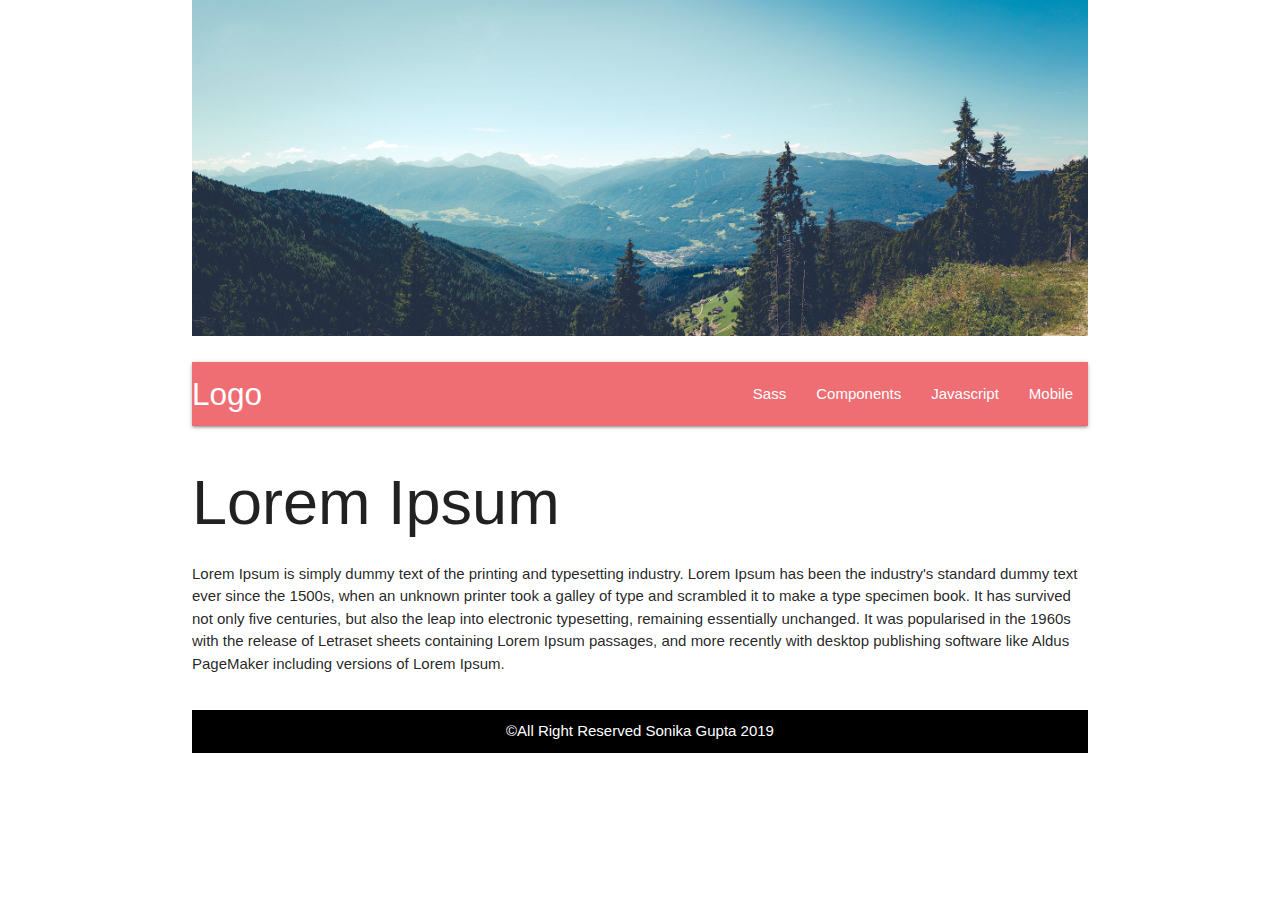
<file: index.html>
<!DOCTYPE html>
<html>
<head>
	<title></title>
	<meta name="viewport" content="width=device-width, initial-scale=1">
	  <link href="https://fonts.googleapis.com/icon?family=Material+Icons" rel="stylesheet">
	
    <link rel="stylesheet" href="https://cdnjs.cloudflare.com/ajax/libs/materialize/1.0.0/css/materialize.min.css">
    <link rel="stylesheet" type="text/css" href="css/style.css">

    <script src="https://cdnjs.cloudflare.com/ajax/libs/jquery/3.3.1/jquery.min.js"></script>
    <script src="https://cdnjs.cloudflare.com/ajax/libs/materialize/1.0.0/js/materialize.min.js"></script>
            
</head>
<body>
<div class="container">
	<div class="row">
		<div class="col-m12">
			<img src="about.jpg" class="banner">
		</div>
	</div>
	<div class="row">
		<div class="col-m12">
			 <nav>
    <div class="nav-wrapper">
      <a href="#!" class="brand-logo">Logo</a>
      <a href="#" data-target="mobile-demo" class="sidenav-trigger"><i class="material-icons">menu</i></a>
      <ul class="right hide-on-med-and-down">
        <li><a href="sass.html">Sass</a></li>
        <li><a href="badges.html">Components</a></li>
        <li><a href="collapsible.html">Javascript</a></li>
        <li><a href="mobile.html">Mobile</a></li>
      </ul>
    </div>
  </nav>

  <ul class="sidenav" id="mobile-demo">
    <li><a href="sass.html">Sass</a></li>
    <li><a href="badges.html">Components</a></li>
    <li><a href="collapsible.html">Javascript</a></li>
    <li><a href="mobile.html">Mobile</a></li>
  </ul>
          

		</div>
	</div>
	<div class="row">
		<div class="col-m12">
			<h1>Lorem Ipsum</h1>
			<p>
				Lorem Ipsum is simply dummy text of the printing and typesetting industry. Lorem Ipsum has been the industry's standard dummy text ever since the 1500s, when an unknown printer took a galley of type and scrambled it to make a type specimen book. It has survived not only five centuries, but also the leap into electronic typesetting, remaining essentially unchanged. It was popularised in the 1960s with the release of Letraset sheets containing Lorem Ipsum passages, and more recently with desktop publishing software like Aldus PageMaker including versions of Lorem Ipsum.


			</p>
		</div>
	</div>
	<div class="row">
		<div class="col-m12">
			<p class="footer">&copy;All Right Reserved Sonika Gupta 2019	
			</p>
</div>
</body>
<script>
	 document.addEventListener('DOMContentLoaded', function() {
    var elems = document.querySelectorAll('.sidenav');
    var instances = M.Sidenav.init(elems, options);
  });

  // Or with jQuery

  $(document).ready(function(){
    $('.sidenav').sidenav();
  });
        
</script>
</html>
</file>
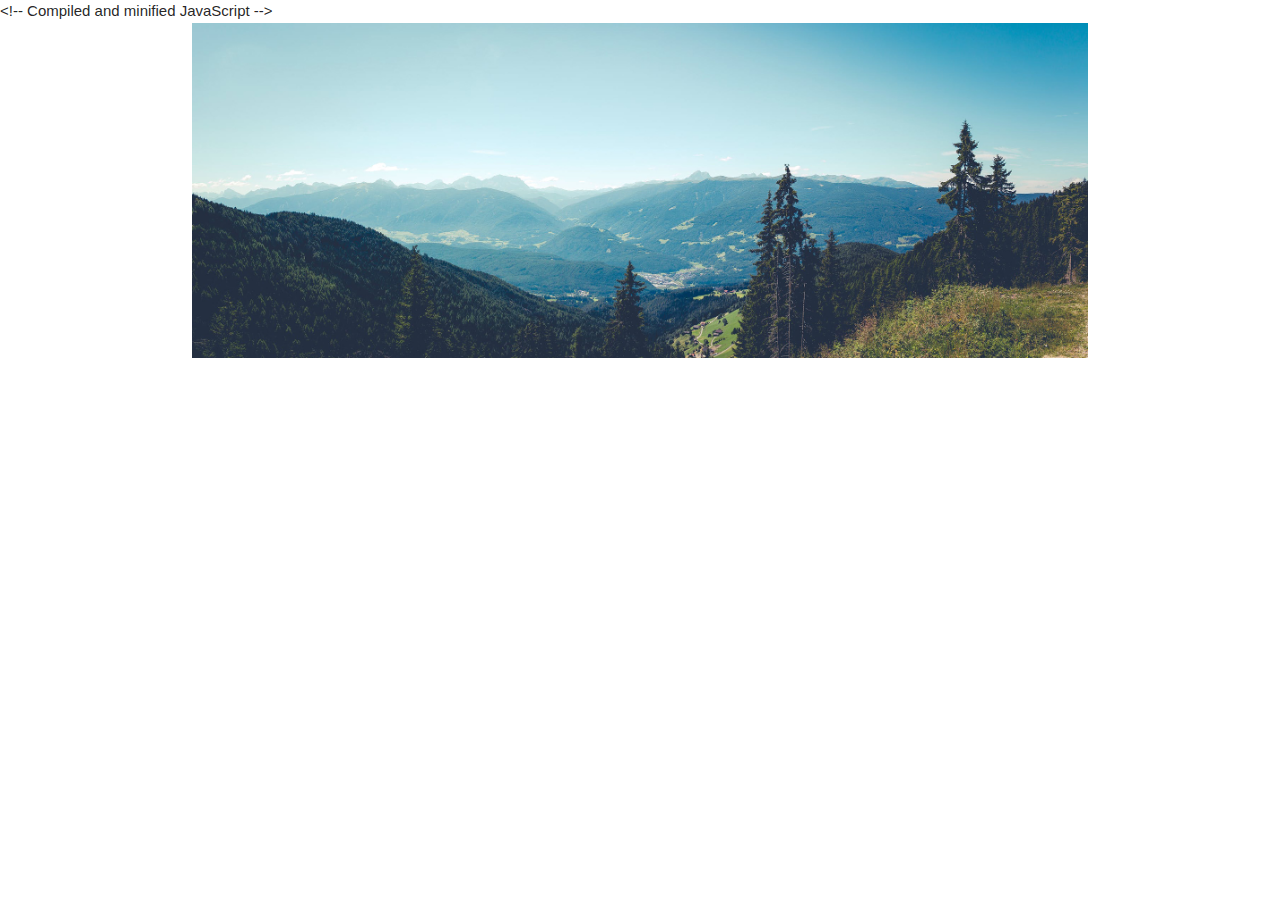
<file: abc.html>
<!DOCTYPE html>
<html>
<head>
	<title></title>
	<!-- Compiled and minified CSS -->
    <link rel="stylesheet" href="https://cdnjs.cloudflare.com/ajax/libs/materialize/1.0.0/css/materialize.min.css">
    <link rel="stylesheet" type="text/css" href="css/style.css">

    <<script src="https://cdnjs.cloudflare.com/ajax/libs/jquery/3.3.1/jquery.min.js"></script>!-- Compiled and minified JavaScript -->
    <script src="https://cdnjs.cloudflare.com/ajax/libs/materialize/1.0.0/js/materialize.min.js"></script>
            
</head>
<body>
<div class="container">
	<div class="row">
		<div class="col-m12">
			<img src="about.jpg" class="banner">
		</div>
	</div>
	<div class="row">
		<div class="col-m12">
			
		</div>
	</div>
</div>
</body>
</html>
</file>
<file: css/style.css>
.banner
{
	width:100%;
}
.footer
{
	width:100%;
	background:#000;
	padding: 10px;
	text-align: center;
	color:#FFF;
}
</file>
